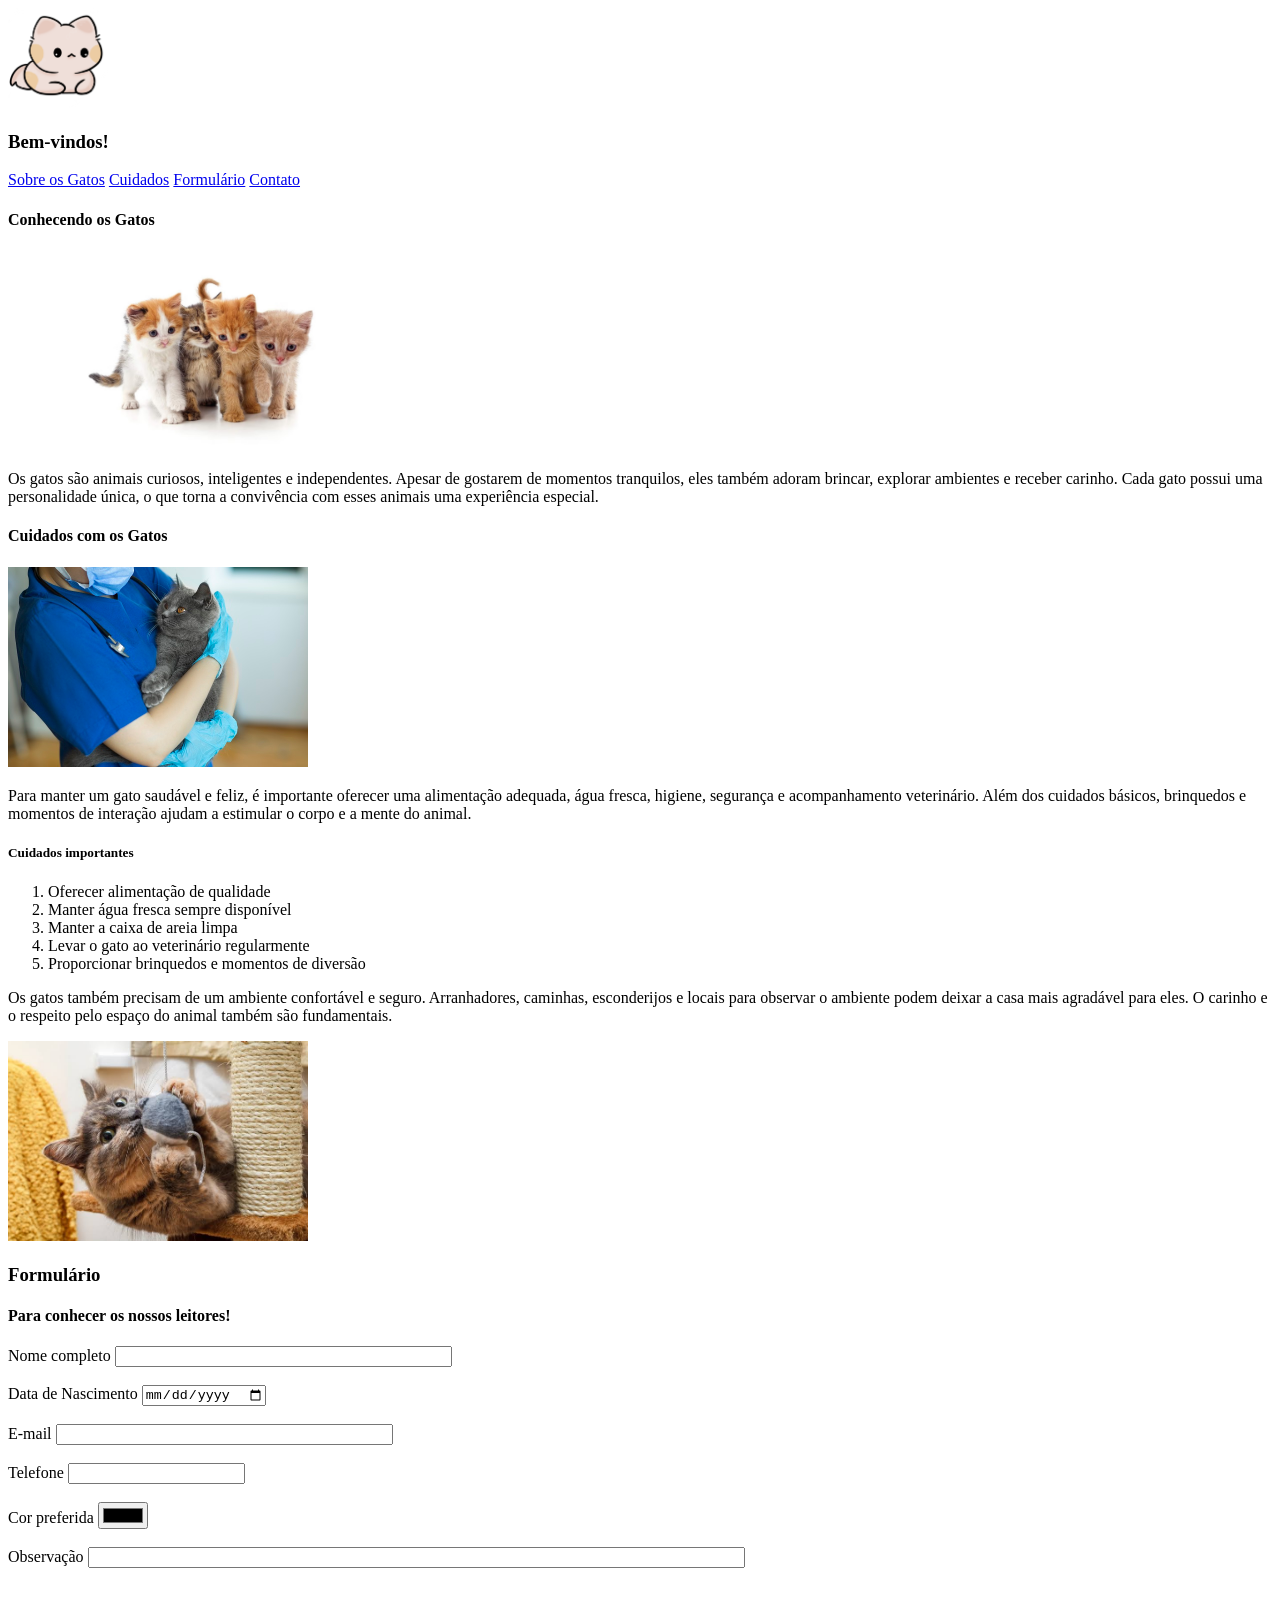
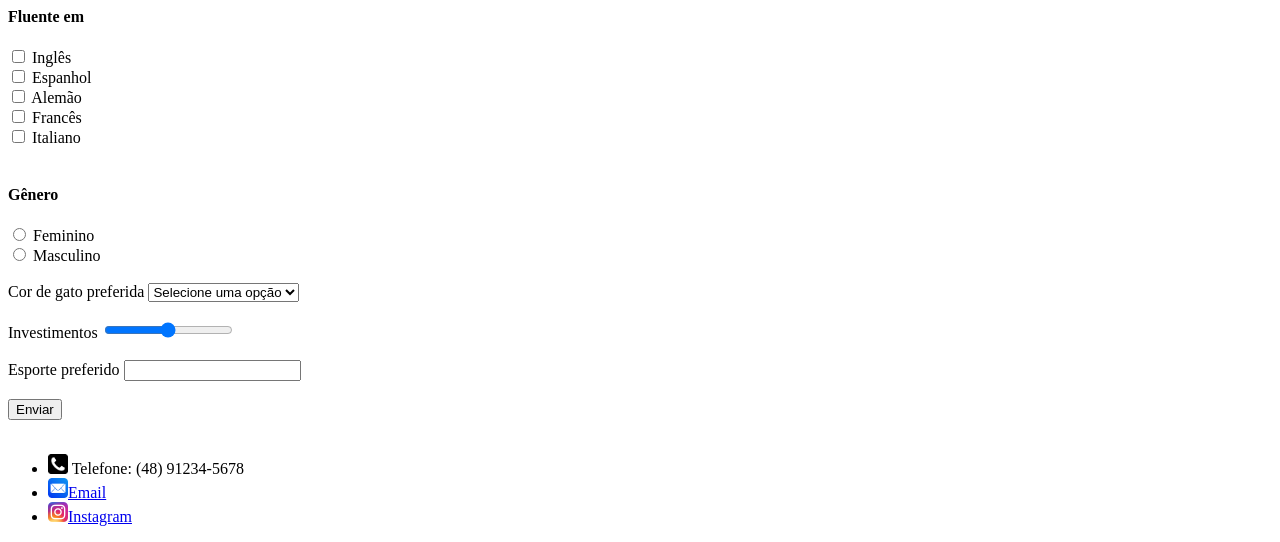
<file: index.html>
<!DOCTYPE html>
<html lang="pt-BR">
<head>
    <title>Site Profissional</title>
    <meta charset="UTF-8">
    <meta name="author" content="Rafaela Amboni Ghellere">
    <meta name="description" content="Site sobre...">
    <link rel="icon" href="img/icon.png" type="image/x-icon">
</head>
<body>
    <header>
        <img src="img/icon.png" alt="Logo" height="100px">
        <h3>Bem-vindos!</h3>
        <nav>
            <a href="#sobre">Sobre os Gatos</a>
            <a href="#cuidados">Cuidados</a>
            <a href="#form">Formulário</a>
            <a href="#contato">Contato</a>
        </nav>
    </header> 

    <main>
        <article id="sobre">
            <h4>Conhecendo os Gatos</h4>
            <img src="img/gatos1.avif" alt="Quatro gatos filhotes" height="200px">
            <p>Os gatos são animais curiosos, inteligentes e independentes. Apesar de gostarem de momentos tranquilos, eles também adoram brincar, explorar ambientes e receber carinho. Cada gato possui uma personalidade única, o que torna a convivência com esses animais uma experiência especial.</p>
        </article>

        <article id="cuidados">
            <h4>Cuidados com os Gatos</h4>
            <img src="img/gato2.jpg" alt="Gato sendo segurado por um veterinário" height="200px">
            <p>Para manter um gato saudável e feliz, é importante oferecer uma alimentação adequada, água fresca, higiene, segurança e acompanhamento veterinário. Além dos cuidados básicos, brinquedos e momentos de interação ajudam a estimular o corpo e a mente do animal.</p>
            <section>
                <h5>Cuidados importantes</h5>
                <ol> <!-- se for ordenado em numero é ol, sem ordenação (bolinha) ul -->
                    <li>Oferecer alimentação de qualidade</li>
                    <li>Manter água fresca sempre disponível</li>
                    <li>Manter a caixa de areia limpa</li>
                    <li>Levar o gato ao veterinário regularmente</li>
                    <li>Proporcionar brinquedos e momentos de diversão</li>
                </ol>
            </section>

            <section>
                <p>Os gatos também precisam de um ambiente confortável e seguro. Arranhadores, caminhas, esconderijos e locais para observar o ambiente podem deixar a casa mais agradável para eles. O carinho e o respeito pelo espaço do animal também são fundamentais.</p>
                <img src="img/gato3.jpg" alt="Gato brincando em um arranhador" height="200px">
            </section>
        </article>
        
        <section id="form">
            <h3>Formulário</h3>
            <h4>Para conhecer os nossos leitores!</h4>
            <form method="post">
                <label for="nome">Nome completo</label>
                <input type="text" name="nome" id="nome" size="40">
                
                <br><br>
    
                <label for="data">Data de Nascimento</label>
                <input type="date" name="data" id="data">
    
                <br><br>
    
                <label for="email">E-mail</label>
                <input type="text" name="email" id="email" size="40">
    
                <br><br>
    
                <label for="tel">Telefone</label>
                <input type="number" name="tel" id="tel">
    
                <br><br>
    
                <label for="cor">Cor preferida</label>
                <input type="color" name="cor" id="cor">
    
                <br><br>
    
                <label for="obs">Observação</label>
                <input type="text" name="obs" id="obs" size="80">
    
                <br><br>
    
                <h4>Fluente em</h4>
                <input type="checkbox" name="lang1" id="lang1" value="ingles">
                <label for="lang1">Inglês</label>
                <br>
                <input type="checkbox" name="lang2" id="lang2" value="espanhol">
                <label for="lang2">Espanhol</label>
                <br>
                <input type="checkbox" name="lang3" id="lang4" value="alemao">
                <label for="lang3">Alemão</label>
                <br>
                <input type="checkbox" name="lang4" id="lang4" value="frances">
                <label for="lang4">Francês</label>
                <br>
                <input type="checkbox" name="lang5" id="lang5" value="italiano">
                <label for="lang5">Italiano</label>
                
                <br><br>

                <h4>Gênero</h4>
                <input type="radio" name="genero" id="fem" value="Feminino">
                <label for="fem">Feminino</label>
                <br>
                <input type="radio" name="genero" id="masc" value="Masculino">
                <label for="masc">Masculino</label>

                <br><br>

                <label for="corGato">Cor de gato preferida</label>
                <select name="corGato" id="corGato">
                    <option value="" disabled selected>Selecione uma opção</option>
                    <option value="laranja">Laranja</option>
                    <option value="malhado">Malhado</option>
                    <option value="cinza">Cinza</option>
                    <option value="preto">Preto</option>
                    <option value="branco">Branco</option>
                    <option value="tricolor">Tricolor</option>
                </select>

                <br><br>

                <label for="investimentos">Investimentos</label>
                <input type="range" min="0" max="100" step="5" id="investimentos" name="investimentos">
                
                <br><br>

                <label for="esporte">Esporte preferido</label>
                <input type="text" name="esporte" id="esporte" autocomplete="on">

                <br><br>
 
                <input type="submit" value="Enviar">
            </form>

        </section>
    </main>

    <br>

    <footer id="contato">
        <ul>
            <li>
                <img src="img/fone.png" alt="Telefone" height="20px">
                Telefone: (48) 91234-5678
            </li>
            <li>
                <a href="mailto:emailaleatorio@mail.com">
                    <img src="img/email.png" alt="Email" height="20px">Email
                </a>
            </li>
            <li>
                <a href="https://instagram.com">
                    <img src="img/insta.png" alt="Instagram" height="20px">Instagram
                </a>
            </li>
        </ul>
    </footer>
</body>
</html>
</file>
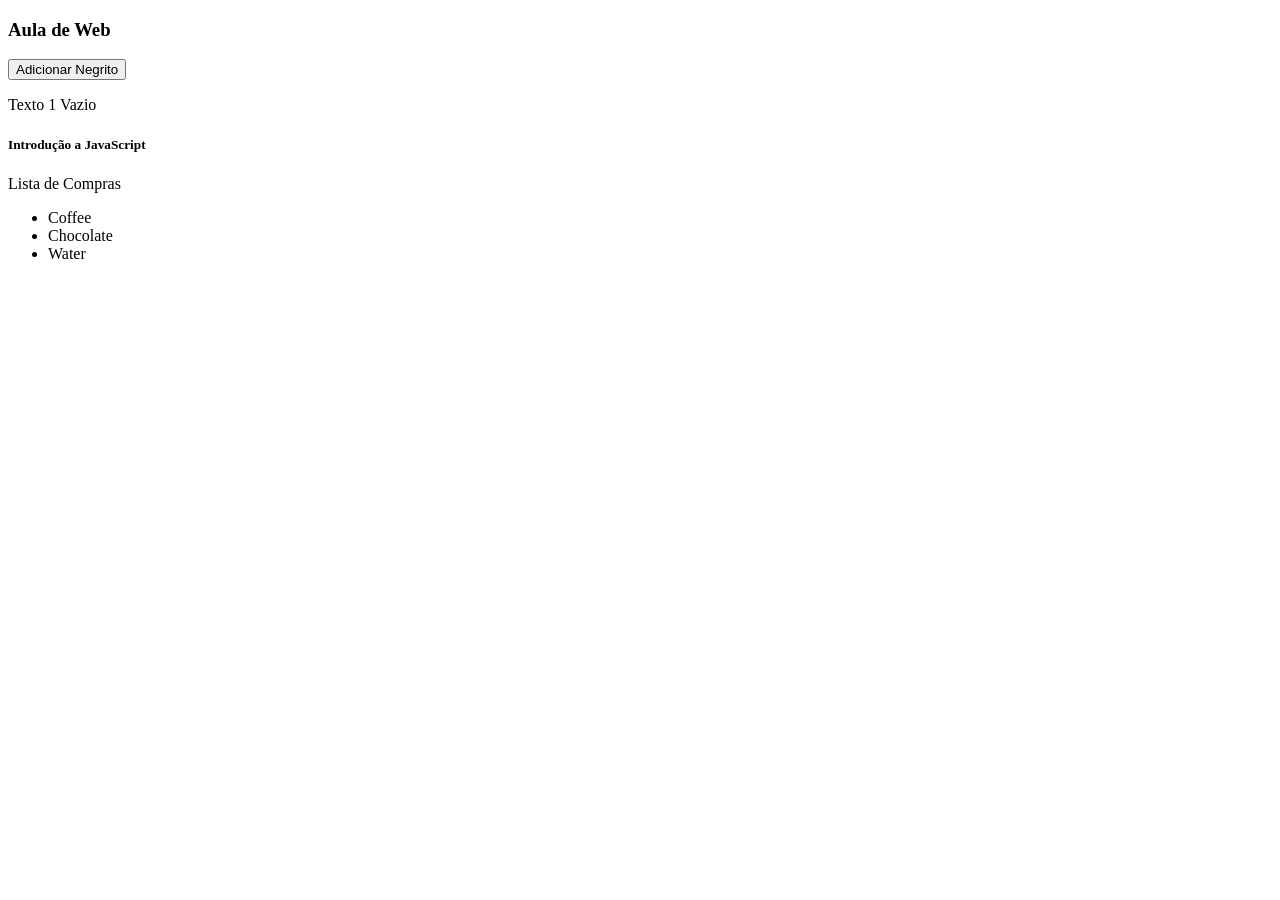
<file: 2 fase/desenvolvimento de aplicações I/06 js/index.html>
<!doctype html>
<html>
    <head>
    <meta charset="utf-8">
    <title>Manipulacao do DOM</title>
    <script src="js/acao.js" defer> </script>
    <link href="css/estilo.css" rel="stylesheet" type="text/css">
    </head>
    
    <body>
        <section>
            <h3>Sem Titulo</h3>
            <button id="addBtn">Adicionar Negrito</button>
            <p > Texto 1 Vazio</p>
            <h5> Subtitulo Vazio</h5>
            <p id="textoB"> Texto 2 Vazio</p>
        </section>
        <section>
            <ul>
                <li>Coffee</li>    
                <li>Milk</li>  
                <li>Water</li>                

            </ul>

        </section>


    </body>
</html>
</file>
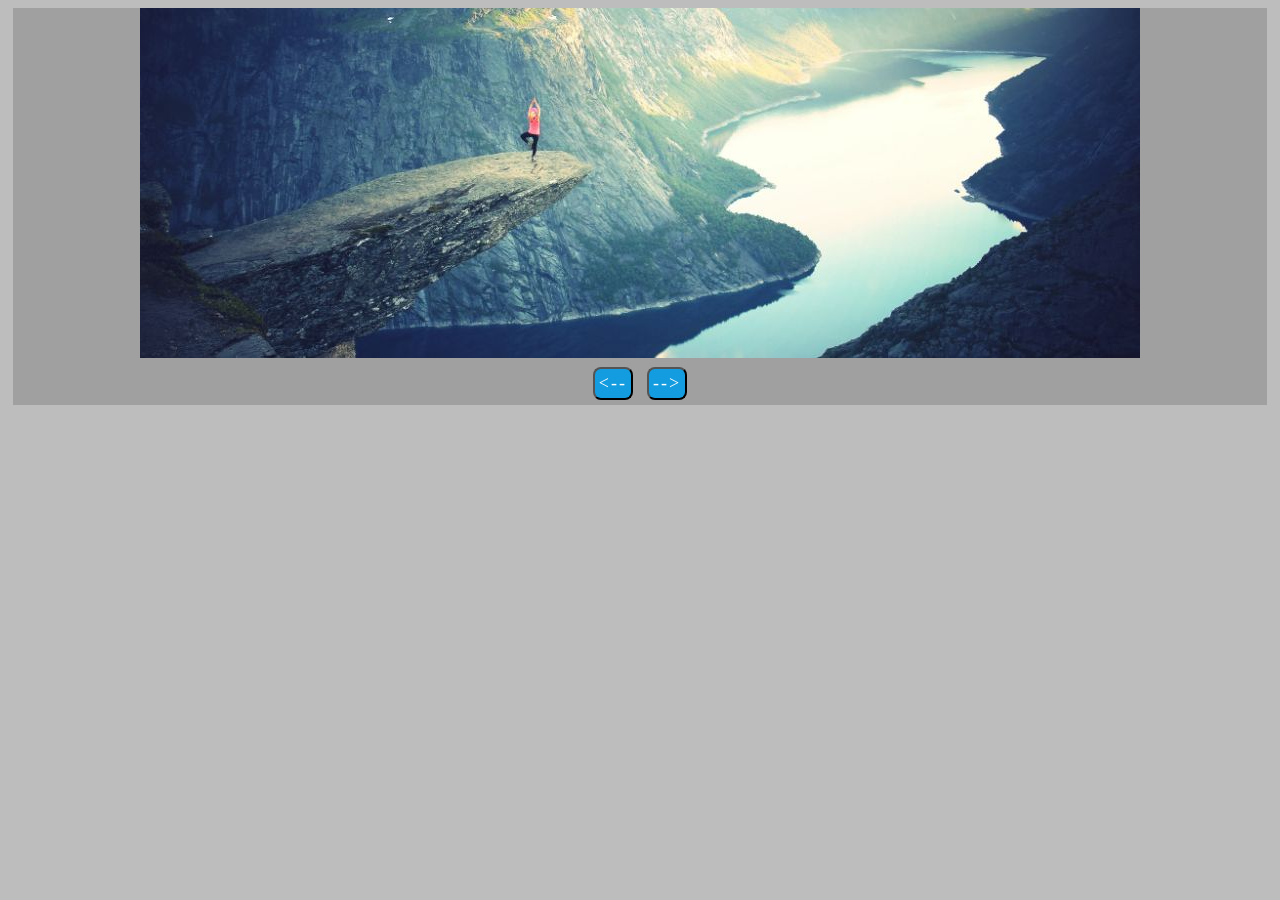
<file: 2 fase/desenvolvimento de aplicações I/07 carrossel/index.html>
<!doctype html>
<html>
	<head>
		<meta charset="utf-8">
		<link href="css/estilo.css" rel="stylesheet" type="text/css" >
		<script type="text/javascript" defer src="js/acao.js"> </script> 
	</head>
	<body>
		<header>
			<img id="moldura" class="fadeIn" src="imagem/img1.jpg"/>
			<section class="grupoBotao">
				<button id="btnVoltar" class="botao">  	&lt;-- </button>						
				<button id="btnAvancar" class="botao"> --&gt;</button>	
			</section>		
		</header>
	</body>
</html>
</file>
<file: 2 fase/desenvolvimento de aplicações I/06 js/css/estilo.css>
@charset "utf-8";
/* CSS Document */

div#master{
	float:left;
	background:rgba(91,89,89,1.00);
	padding: 20px;


	
}


div.botao {
	position:relative;
	line-height:75px;
	color:#ffffff;
	background:#033D82;
	float:left;
	width:150px;
	height:80px;
	box-shadow: 5px 5px 15px #212121;
	border-radius: 15px ;
	text-align:center;
	margin: 10px 10px 10px 10px ;
	transition: 500ms;
	
	
	
	
}

div.botao:hover {
	color:black;
	background:#F4E40A;
	font-size:20px;
	width:160px;
	height:90px;
	line-height:95px;

	box-shadow: 2px 2px 3px rgba(0,0,0,0.40);
	
}
	
	
	
.negrito{
	background-color: black;
	color: blueviolet;
	font-size: 40px;
	font-weight: bold;
}
</file>
<file: 2 fase/desenvolvimento de aplicações I/07 carrossel/css/estilo.css>
@charset "utf-8";
/* CSS Document */


body{
	
	margin-left: auto;
	margin-right: auto;
	width: 100%;
	background: #BDBDBD;
		
}

header{
	

	margin: 0 auto;
	text-align: center;
	width: 98%;
	background: #a0a0a0;
	
}



#moldura{
	
	max-width: 100%;

}

.grupoBotao{
	
	margin: 0 auto;
	text-align: center;	
	
}




.botao{
	margin: 5px;
	padding: 4px;
	background: #139DE0;
	border-radius: 8px;
	text-align: center;
	font-family: Cambria, "Hoefler Text", "Liberation Serif", Times, "Times New Roman", "serif";
	font-size: 18px;
	cursor: pointer;
	letter-spacing: 2px;
	color: white;
}
</file>
